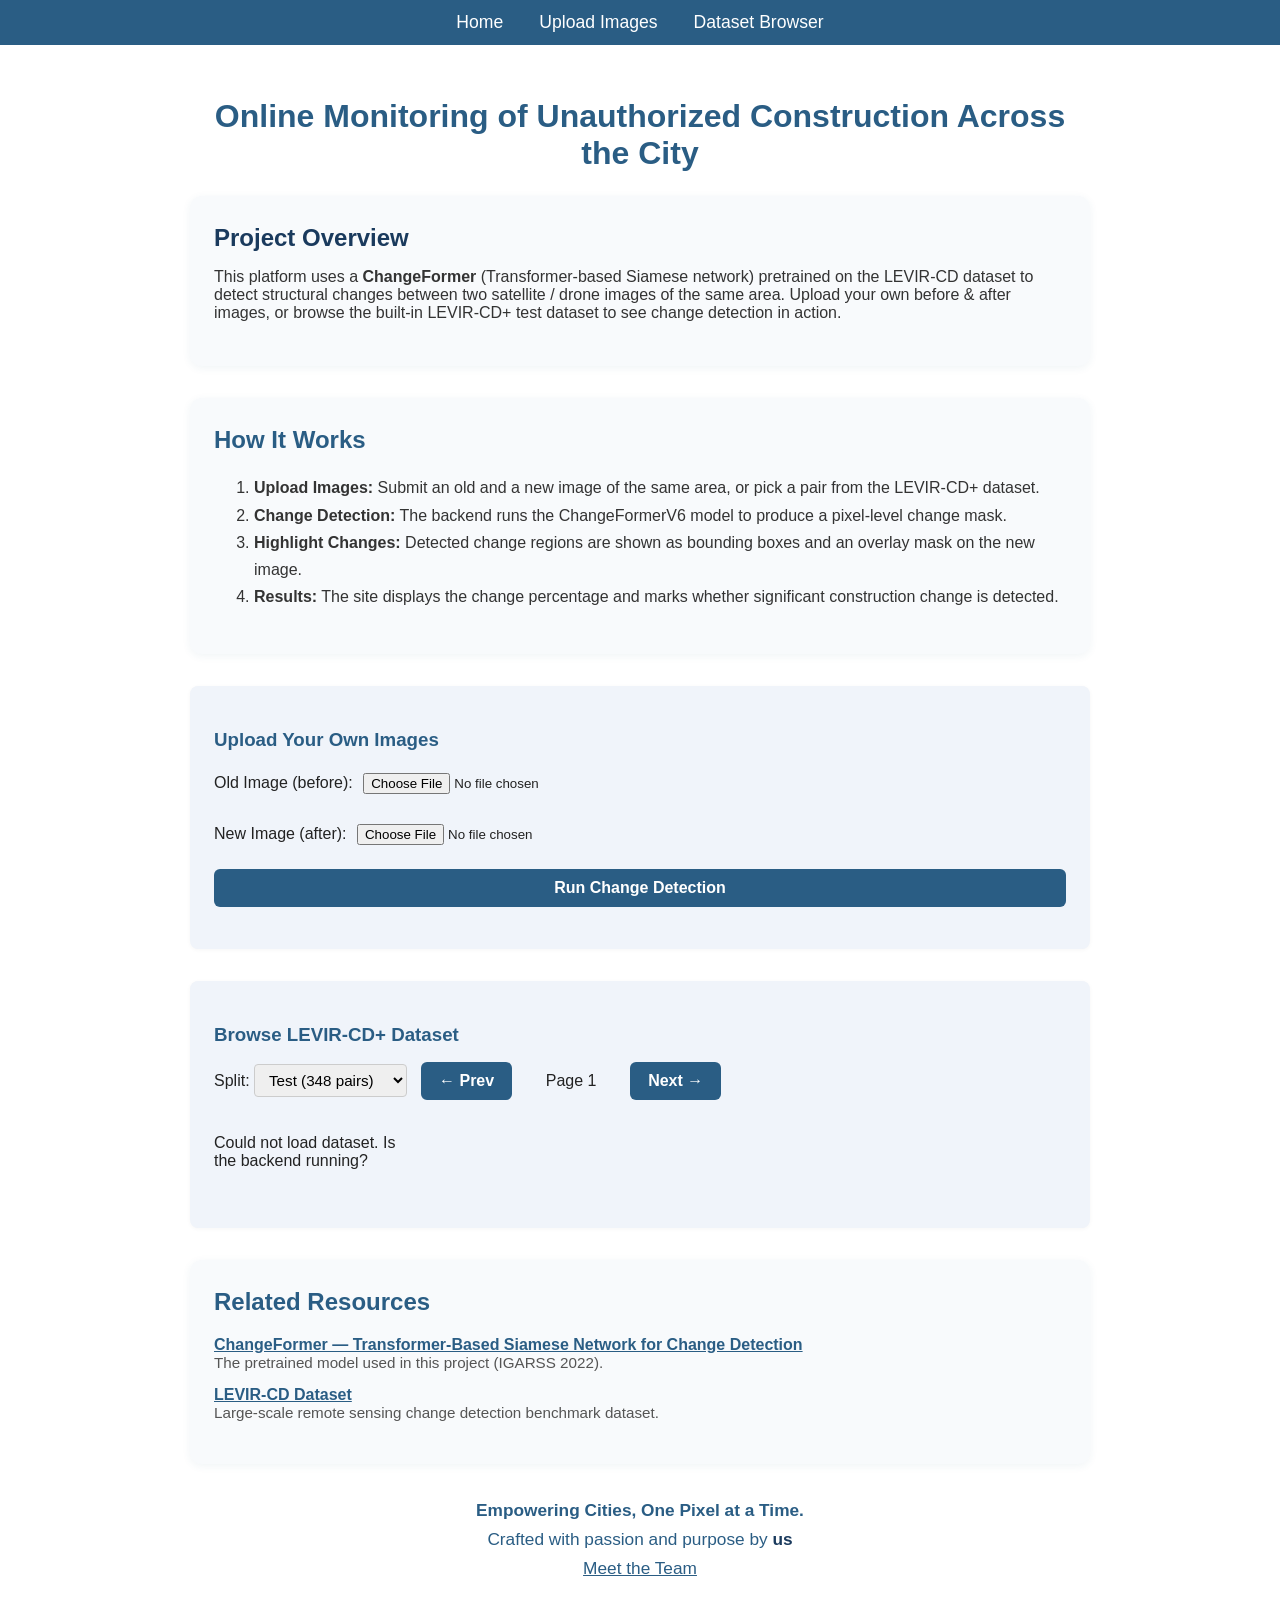
<file: public/index.html>
<!DOCTYPE html>
<html lang="en">
<head>
    <meta charset="UTF-8">
    <meta name="viewport" content="width=device-width, initial-scale=1.0">
    <title>Online Monitoring of Unauthorized Construction</title>
    <link rel="stylesheet" href="style.css">
</head>
<body>
    <div class="container">
        <nav>
            <ul>
                <li><a href="#home">Home</a></li>
                <li><a href="#upload">Upload Images</a></li>
                <li><a href="#dataset-browser">Dataset Browser</a></li>
            </ul>
        </nav>
        <div class="content">
            <header id="home">
                <h1>Online Monitoring of Unauthorized Construction Across the City</h1>
            </header>
            <main>
                <section class="box-section description">
                    <h2>Project Overview</h2>
                    <p>
                        This platform uses a <strong>ChangeFormer</strong> (Transformer-based Siamese network)
                        pretrained on the LEVIR-CD dataset to detect structural changes between two satellite / drone
                        images of the same area. Upload your own before &amp; after images, or browse the built-in
                        LEVIR-CD+ test dataset to see change detection in action.
                    </p>
                </section>

                <section class="box-section how-it-works" id="how-it-works">
                    <h2>How It Works</h2>
                    <ol style="line-height:1.7;">
                        <li><strong>Upload Images:</strong> Submit an old and a new image of the same area, or pick a pair from the LEVIR-CD+ dataset.</li>
                        <li><strong>Change Detection:</strong> The backend runs the ChangeFormerV6 model to produce a pixel-level change mask.</li>
                        <li><strong>Highlight Changes:</strong> Detected change regions are shown as bounding boxes and an overlay mask on the new image.</li>
                        <li><strong>Results:</strong> The site displays the change percentage and marks whether significant construction change is detected.</li>
                    </ol>
                </section>

                <!-- Upload section -->
                <section class="upload-section" id="upload">
                    <h3>Upload Your Own Images</h3>
                    <form class="upload-form" id="imageUploadForm">
                        <div>
                            <label for="oldImage">Old Image (before):</label>
                            <input type="file" id="oldImage" name="oldImage" accept="image/*" required>
                        </div>
                        <div>
                            <label for="newImage">New Image (after):</label>
                            <input type="file" id="newImage" name="newImage" accept="image/*" required>
                        </div>
                        <button type="submit">Run Change Detection</button>
                    </form>
                    <div id="result" style="margin-top:18px;"></div>
                    <div id="uploadVisual" class="result-grid" style="display:none;"></div>
                </section>

                <!-- Dataset Browser -->
                <section class="upload-section" id="dataset-browser">
                    <h3>Browse LEVIR-CD+ Dataset</h3>
                    <div class="dataset-controls">
                        <label>Split:
                            <select id="splitSelect">
                                <option value="test" selected>Test (348 pairs)</option>
                                <option value="train">Train (637 pairs)</option>
                            </select>
                        </label>
                        <button id="prevPage" class="page-btn">&larr; Prev</button>
                        <span id="pageInfo">Page 1</span>
                        <button id="nextPage" class="page-btn">Next &rarr;</button>
                    </div>
                    <div id="datasetGrid" class="dataset-grid"></div>
                    <div id="datasetResult" style="margin-top:18px;"></div>
                    <div id="datasetVisual" class="result-grid" style="display:none;"></div>
                </section>

                <!-- Resources -->
                <section class="box-section resources-section" id="resources">
                    <h2>Related Resources</h2>
                    <ul style="list-style: none; padding: 0; margin: 0;">
                        <li style="margin-bottom:14px;">
                            <a href="https://github.com/wgcban/ChangeFormer" target="_blank" style="color:#2a5d84; font-weight:600;">ChangeFormer — Transformer-Based Siamese Network for Change Detection</a><br>
                            <span style="color:#555; font-size:0.95rem;">The pretrained model used in this project (IGARSS 2022).</span>
                        </li>
                        <li style="margin-bottom:14px;">
                            <a href="https://justchenhao.github.io/LEVIR/" target="_blank" style="color:#2a5d84; font-weight:600;">LEVIR-CD Dataset</a><br>
                            <span style="color:#555; font-size:0.95rem;">Large-scale remote sensing change detection benchmark dataset.</span>
                        </li>
                    </ul>
                </section>
            </main>
            <footer>
                <div style="text-align:center; color:#2a5d84; font-size:1.08rem; line-height:1.7;">
                    <strong>Empowering Cities, One Pixel at a Time.</strong><br>
                    Crafted with passion and purpose by <span style="font-weight:600; color:#1a3a5d;">us</span><br>
                    <a href="about.html" style="color:#2a5d84; text-decoration:underline; font-weight:500;">Meet the Team</a>
                </div>
            </footer>
        </div>
    </div>
    <script src="main.js"></script>
</body>
</html>
</file>
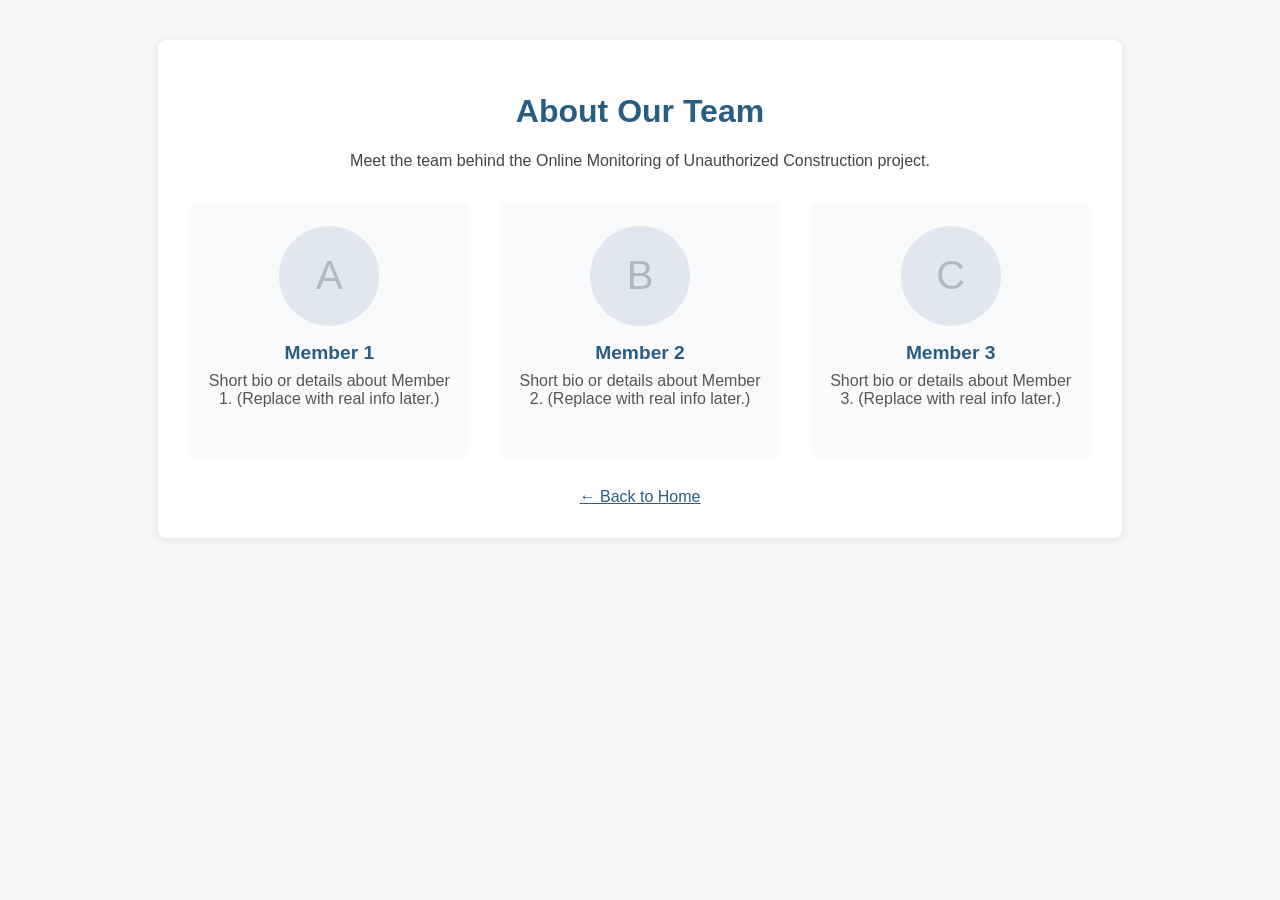
<file: public/about.html>
<!DOCTYPE html>
<html lang="en">
<head>
    <meta charset="UTF-8">
    <meta name="viewport" content="width=device-width, initial-scale=1.0">
    <title>About Us - Unauthorized Construction Monitoring</title>
    <link rel="stylesheet" href="style.css">
    <style>
        .about-container {
            max-width: 900px;
            margin: 40px auto;
            background: #fff;
            box-shadow: 0 2px 8px rgba(0,0,0,0.08);
            border-radius: 8px;
            padding: 32px;
        }
        .team-section {
            display: flex;
            justify-content: space-between;
            gap: 32px;
            margin-top: 32px;
        }
        .member-card {
            flex: 1;
            background: #f8fafc;
            border-radius: 8px;
            box-shadow: 0 1px 4px rgba(0,0,0,0.04);
            padding: 24px 16px;
            display: flex;
            flex-direction: column;
            align-items: center;
            min-width: 220px;
        }
        .member-photo {
            width: 100px;
            height: 100px;
            background: #e0e7ef;
            border-radius: 50%;
            margin-bottom: 16px;
            display: flex;
            align-items: center;
            justify-content: center;
            font-size: 2.5rem;
            color: #b0b8c1;
        }
        .member-name {
            font-size: 1.2rem;
            font-weight: 600;
            margin-bottom: 8px;
            color: #2a5d84;
        }
        .member-bio {
            color: #555;
            font-size: 1rem;
            text-align: center;
            min-height: 60px;
        }
        @media (max-width: 800px) {
            .team-section {
                flex-direction: column;
                gap: 24px;
            }
        }
    </style>
</head>
<body>
    <div class="about-container">
        <h1 style="text-align:center; color:#2a5d84;">About Our Team</h1>
        <p style="text-align:center; color:#444;">Meet the team behind the Online Monitoring of Unauthorized Construction project.</p>
        <div class="team-section">
            <div class="member-card">
                <div class="member-photo">A</div>
                <div class="member-name">Member 1</div>
                <div class="member-bio">Short bio or details about Member 1. (Replace with real info later.)</div>
            </div>
            <div class="member-card">
                <div class="member-photo">B</div>
                <div class="member-name">Member 2</div>
                <div class="member-bio">Short bio or details about Member 2. (Replace with real info later.)</div>
            </div>
            <div class="member-card">
                <div class="member-photo">C</div>
                <div class="member-name">Member 3</div>
                <div class="member-bio">Short bio or details about Member 3. (Replace with real info later.)</div>
            </div>
        </div>
        <div style="text-align:center; margin-top:32px;">
            <a href="index.html" style="color:#2a5d84; text-decoration:underline;">&larr; Back to Home</a>
        </div>
    </div>
</body>
</html>
</file>
<file: public/style.css>
/* Boxed section styling for main topics */
.box-section {
    background: #f8fafc;
    border-radius: 12px;
    box-shadow: 0 2px 8px rgba(42,93,132,0.07);
    padding: 28px 24px;
    margin: 32px 0;
    transition: box-shadow 0.2s;
}
.box-section:hover {
    box-shadow: 0 8px 32px rgba(42,93,132,0.18);
    transition: box-shadow 0.22s;
}
.box-section h2 {
    color: #2a5d84;
    margin-top: 0;
}
.box-section p, .box-section ol {
    color: #333;
}

body {
    margin: 0;
    font-family: 'Segoe UI', Arial, sans-serif;
    background: #f4f6f8;
    color: #222;
}

.container {
    width: 100vw;
    min-height: 100vh;
    margin: 0;
    background: #fff;
    box-shadow: 0 2px 8px rgba(0,0,0,0.08);
    border-radius: 0;
    padding: 0;
    display: flex;
    flex-direction: column;
    align-items: center;
}

.content {
    max-width: 900px;
    width: 100%;
    padding: 32px;
}

nav {
    background: #2a5d84;
    padding: 12px 0;
    width: 100vw;
    border-radius: 0;
}
nav ul {
    list-style: none;
    display: flex;
    justify-content: center;
    margin: 0;
    padding: 0;
}
nav ul li {
    margin: 0 18px;
}
nav ul li a {
    color: #fff;
    text-decoration: none;
    font-weight: 500;
    font-size: 1.1rem;
    transition: color 0.2s;
}
nav ul li a:hover {
    color: #ffd700;
}

header h1 {
    font-size: 2rem;
    margin-bottom: 16px;
    color: #2a5d84;
    text-align: center;
}

.description {
    margin-top: 24px;
}

.description h2 {
    color: #1a3a5d;
    margin-bottom: 8px;
}

.upload-section {
    margin-top: 32px;
    padding: 24px;
    background: #f0f4fa;
    border-radius: 8px;
    box-shadow: 0 1px 4px rgba(0,0,0,0.04);
}
.upload-section h3 {
    margin-bottom: 16px;
    color: #2a5d84;
}
.upload-form {
    display: flex;
    flex-direction: column;
    gap: 18px;
}
.upload-form label {
    font-weight: 500;
    margin-bottom: 6px;
}
.upload-form input[type="file"] {
    padding: 6px;
}
.upload-form button, .ds-detect-btn, .page-btn {
    background: #2a5d84;
    color: #fff;
    border: none;
    padding: 10px 18px;
    border-radius: 6px;
    font-size: 1rem;
    font-weight: 600;
    cursor: pointer;
    transition: background 0.2s;
}
.upload-form button:hover, .ds-detect-btn:hover, .page-btn:hover {
    background: #1a3a5d;
}
.page-btn:disabled {
    background: #aaa;
    cursor: default;
}

footer {
    margin-top: 32px;
    text-align: center;
    color: #888;
    font-size: 0.95rem;
}

/* ---- Dataset browser ---- */
.dataset-controls {
    display: flex;
    align-items: center;
    gap: 14px;
    margin-bottom: 18px;
    flex-wrap: wrap;
}
.dataset-controls select {
    padding: 6px 10px;
    border-radius: 4px;
    border: 1px solid #ccc;
    font-size: 0.95rem;
}
#pageInfo {
    font-weight: 500;
    min-width: 90px;
    text-align: center;
}

.dataset-grid {
    display: grid;
    grid-template-columns: repeat(auto-fill, minmax(200px, 1fr));
    gap: 16px;
}

.ds-card {
    background: #fff;
    border: 1px solid #e0e4ea;
    border-radius: 8px;
    padding: 10px;
    text-align: center;
    transition: box-shadow 0.2s;
}
.ds-card:hover {
    box-shadow: 0 4px 16px rgba(42,93,132,0.15);
}
.ds-imgs {
    display: flex;
    gap: 4px;
    justify-content: center;
    margin-bottom: 6px;
}
.ds-imgs img {
    width: 48%;
    aspect-ratio: 1;
    object-fit: cover;
    border-radius: 4px;
    border: 1px solid #ddd;
}
.ds-name {
    font-size: 0.85rem;
    color: #555;
    margin-bottom: 6px;
}
.ds-detect-btn {
    font-size: 0.85rem;
    padding: 6px 14px;
}

/* ---- Result visualization grid ---- */
.result-grid {
    display: grid;
    grid-template-columns: repeat(auto-fit, minmax(220px, 1fr));
    gap: 16px;
    margin-top: 16px;
}
.vis-col {
    text-align: center;
}
.vis-col h4 {
    color: #2a5d84;
    margin: 0 0 6px 0;
}
.vis-col img, .vis-col canvas {
    max-width: 100%;
    border-radius: 6px;
    border: 1px solid #ddd;
}

/* ---- Image zoom modal ---- */
.img-modal-overlay {
    position: fixed;
    inset: 0;
    background: rgba(0, 0, 0, 0.8);
    display: flex;
    align-items: center;
    justify-content: center;
    z-index: 1000;
    cursor: zoom-out;
}

.img-modal-content {
    max-width: 95vw;
    max-height: 95vh;
    box-shadow: 0 0 24px rgba(0, 0, 0, 0.6);
    border-radius: 8px;
    background: #000;
}

.img-modal-content img {
    display: block;
    max-width: 100%;
    max-height: 100%;
}

.img-modal-content canvas {
    display: block;
    max-width: 100%;
    max-height: 100%;
}

.zoomable-image {
    cursor: zoom-in;
}

/* ---- Responsive ---- */
@media (max-width: 600px) {
    .content { padding: 12px; }
    .dataset-grid { grid-template-columns: repeat(auto-fill, minmax(150px, 1fr)); }
    .result-grid { grid-template-columns: 1fr; }
    nav ul { flex-direction: column; align-items: center; }
    nav ul li { margin: 6px 0; }
}
</file>
